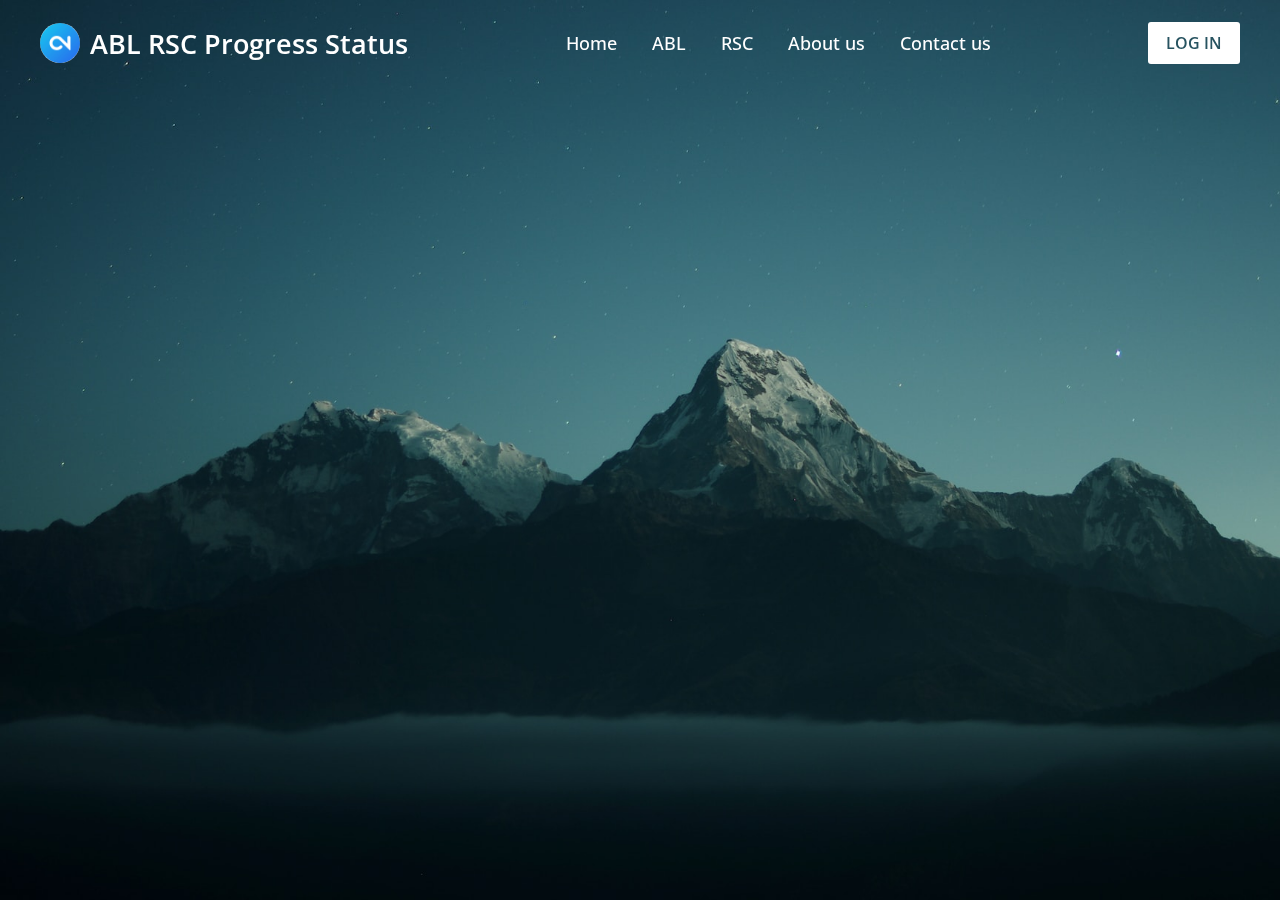
<file: login.html>
<!DOCTYPE html>
<!-- Coding By CodingNepal - www.codingnepalweb.com -->
<html lang="en">
  <head>
    <meta charset="UTF-8" />
    <meta name="viewport" content="width=device-width, initial-scale=1.0" />
    <title>ABL RSC Progress</title>
    <!-- Google Fonts Link For Icons -->
    <link
      rel="stylesheet"
      href="https://fonts.googleapis.com/css2?family=Material+Symbols+Rounded:opsz,wght,FILL,GRAD@48,400,0,0"
    />
    <link rel="stylesheet" href="login-style.css" />
    <script src="script.js" defer></script>
  </head>
  <body>
    <header>
      <nav class="navbar">
        <span class="hamburger-btn material-symbols-rounded">menu</span>
        <a href="#" class="logo">
          <img src="images/logo.jpg" alt="logo" />
          <h2>ABL RSC Progress Status</h2>
        </a>
        <ul class="links">
          <span class="close-btn material-symbols-rounded">close</span>
          <li><a href="index.html">Home</a></li>
          <li><a href="#">ABL</a></li>
          <li><a href="#">RSC</a></li>
          <li><a href="#">About us</a></li>
          <li><a href="#">Contact us</a></li>
        </ul>
        <button class="login-btn">LOG IN</button>
      </nav>
    </header>

    <div class="blur-bg-overlay"></div>
    <div class="form-popup">
      <span class="close-btn material-symbols-rounded">close</span>
      <div class="form-box login">
        <div class="form-details">
          <h2>Welcome Back</h2>
          <p>
            Please log in using your personal information to stay connected with
            us.
          </p>
        </div>
        <div class="form-content">
          <h2>LOGIN</h2>
          <form action="#">
            <div class="input-field">
              <input type="text" required />
              <label>Email</label>
            </div>
            <div class="input-field">
              <input type="password" required />
              <label>Password</label>
            </div>
            <a href="#" class="forgot-pass-link">Forgot password?</a>
            <button type="submit">Log In</button>
          </form>
          <div class="bottom-link">
            Don't have an account?
            <a href="#" id="signup-link">Signup</a>
          </div>
        </div>
      </div>
      <div class="form-box signup">
        <div class="form-details">
          <h2>Create Account</h2>
          <p>
            To become a part of our community, please sign up using your
            personal information.
          </p>
        </div>
        <div class="form-content">
          <h2>SIGNUP</h2>
          <form action="#">
            <div class="input-field">
              <input type="text" required />
              <label>Enter your email</label>
            </div>
            <div class="input-field">
              <input type="password" required />
              <label>Create password</label>
            </div>
            <div class="policy-text">
              <input type="checkbox" id="policy" />
              <label for="policy">
                I agree the
                <a href="#" class="option">Terms & Conditions</a>
              </label>
            </div>
            <button type="submit">Sign Up</button>
          </form>
          <div class="bottom-link">
            Already have an account?
            <a href="#" id="login-link">Login</a>
          </div>
        </div>
      </div>
    </div>
  </body>
</html>
</file>
<file: login-style.css>
/* Importing Google font - Open Sans */
@import url("https://fonts.googleapis.com/css2?family=Open+Sans:wght@400;500;600;700&display=swap");

* {
    margin: 0;
    padding: 0;
    box-sizing: border-box;
    font-family: "Open Sans", sans-serif;
}

body {
    height: 100vh;
    width: 100%;
    background: url("images/hero-bg.jpg") center/cover no-repeat;
}

header {
    position: fixed;
    width: 100%;
    top: 0;
    left: 0;
    z-index: 10;
    padding: 0 10px;
}

.navbar {
    display: flex;
    padding: 22px 0;
    align-items: center;
    max-width: 1200px;
    margin: 0 auto;
    justify-content: space-between;
}

.navbar .hamburger-btn {
    display: none;
    color: #fff;
    cursor: pointer;
    font-size: 1.5rem;
}

.navbar .logo {
    gap: 10px;
    display: flex;
    align-items: center;
    text-decoration: none;
}

.navbar .logo img {
    width: 40px;
    border-radius: 50%;
}

.navbar .logo h2 {
    color: #fff;
    font-weight: 600;
    font-size: 1.7rem;
}

.navbar .links {
    display: flex;
    gap: 35px;
    list-style: none;
    align-items: center;
}

.navbar .close-btn {
    position: absolute;
    right: 20px;
    top: 20px;
    display: none;
    color: #000;
    cursor: pointer;
}

.navbar .links a {
    color: #fff;
    font-size: 1.1rem;
    font-weight: 500;
    text-decoration: none;
    transition: 0.1s ease;
}

.navbar .links a:hover {
    color: #19e8ff;
}

.navbar .login-btn {
    border: none;
    outline: none;
    background: #fff;
    color: #275360;
    font-size: 1rem;
    font-weight: 600;
    padding: 10px 18px;
    border-radius: 3px;
    cursor: pointer;
    transition: 0.15s ease;
}

.navbar .login-btn:hover {
    background: #ddd;
}

.form-popup {
    position: fixed;
    top: 50%;
    left: 50%;
    z-index: 10;
    width: 100%;
    opacity: 0;
    pointer-events: none;
    max-width: 720px;
    background: #fff;
    border: 2px solid #fff;
    transform: translate(-50%, -70%);
}

.show-popup .form-popup {
    opacity: 1;
    pointer-events: auto;
    transform: translate(-50%, -50%);
    transition: transform 0.3s ease, opacity 0.1s;
}

.form-popup .close-btn {
    position: absolute;
    top: 12px;
    right: 12px;
    color: #878484;
    cursor: pointer;
}

.blur-bg-overlay {
    position: fixed;
    top: 0;
    left: 0;
    z-index: 10;
    height: 100%;
    width: 100%;
    opacity: 0;
    pointer-events: none;
    backdrop-filter: blur(5px);
    -webkit-backdrop-filter: blur(5px);
    transition: 0.1s ease;
}

.show-popup .blur-bg-overlay {
    opacity: 1;
    pointer-events: auto;
}

.form-popup .form-box {
    display: flex;
}

.form-box .form-details {
    width: 100%;
    color: #fff;
    max-width: 330px;
    text-align: center;
    display: flex;
    flex-direction: column;
    justify-content: center;
    align-items: center;
}

.login .form-details {
    padding: 0 40px;
    background: url("images/login-img.jpg");
    background-position: center;
    background-size: cover;
}

.signup .form-details {
    padding: 0 20px;
    background: url("images/signup-img.jpg");
    background-position: center;
    background-size: cover;
}

.form-box .form-content {
    width: 100%;
    padding: 35px;
}

.form-box h2 {
    text-align: center;
    margin-bottom: 29px;
}

form .input-field {
    position: relative;
    height: 50px;
    width: 100%;
    margin-top: 20px;
}

.input-field input {
    height: 100%;
    width: 100%;
    background: none;
    outline: none;
    font-size: 0.95rem;
    padding: 0 15px;
    border: 1px solid #717171;
    border-radius: 3px;
}

.input-field input:focus {
    border: 1px solid #00bcd4;
}

.input-field label {
    position: absolute;
    top: 50%;
    left: 15px;
    transform: translateY(-50%);
    color: #4a4646;
    pointer-events: none;
    transition: 0.2s ease;
}

.input-field input:is(:focus, :valid) {
    padding: 16px 15px 0;
}

.input-field input:is(:focus, :valid)~label {
    transform: translateY(-120%);
    color: #00bcd4;
    font-size: 0.75rem;
}

.form-box a {
    color: #00bcd4;
    text-decoration: none;
}

.form-box a:hover {
    text-decoration: underline;
}

form :where(.forgot-pass-link, .policy-text) {
    display: inline-flex;
    margin-top: 13px;
    font-size: 0.95rem;
}

form button {
    width: 100%;
    color: #fff;
    border: none;
    outline: none;
    padding: 14px 0;
    font-size: 1rem;
    font-weight: 500;
    border-radius: 3px;
    cursor: pointer;
    margin: 25px 0;
    background: #00bcd4;
    transition: 0.2s ease;
}

form button:hover {
    background: #0097a7;
}

.form-content .bottom-link {
    text-align: center;
}

.form-popup .signup,
.form-popup.show-signup .login {
    display: none;
}

.form-popup.show-signup .signup {
    display: flex;
}

.signup .policy-text {
    display: flex;
    margin-top: 14px;
    align-items: center;
}

.signup .policy-text input {
    width: 14px;
    height: 14px;
    margin-right: 7px;
}

@media (max-width: 950px) {
    .navbar :is(.hamburger-btn, .close-btn) {
        display: block;
    }

    .navbar {
        padding: 15px 0;
    }

    .navbar .logo img {
        display: none;
    }

    .navbar .logo h2 {
        font-size: 1.4rem;
    }

    .navbar .links {
        position: fixed;
        top: 0;
        z-index: 10;
        left: -100%;
        display: block;
        height: 100vh;
        width: 100%;
        padding-top: 60px;
        text-align: center;
        background: #fff;
        transition: 0.2s ease;
    }

    .navbar .links.show-menu {
        left: 0;
    }

    .navbar .links a {
        display: inline-flex;
        margin: 20px 0;
        font-size: 1.2rem;
        color: #000;
    }

    .navbar .links a:hover {
        color: #00BCD4;
    }

    .navbar .login-btn {
        font-size: 0.9rem;
        padding: 7px 10px;
    }
}

@media (max-width: 760px) {
    .form-popup {
        width: 95%;
    }

    .form-box .form-details {
        display: none;
    }

    .form-box .form-content {
        padding: 30px 20px;
    }
}
</file>
